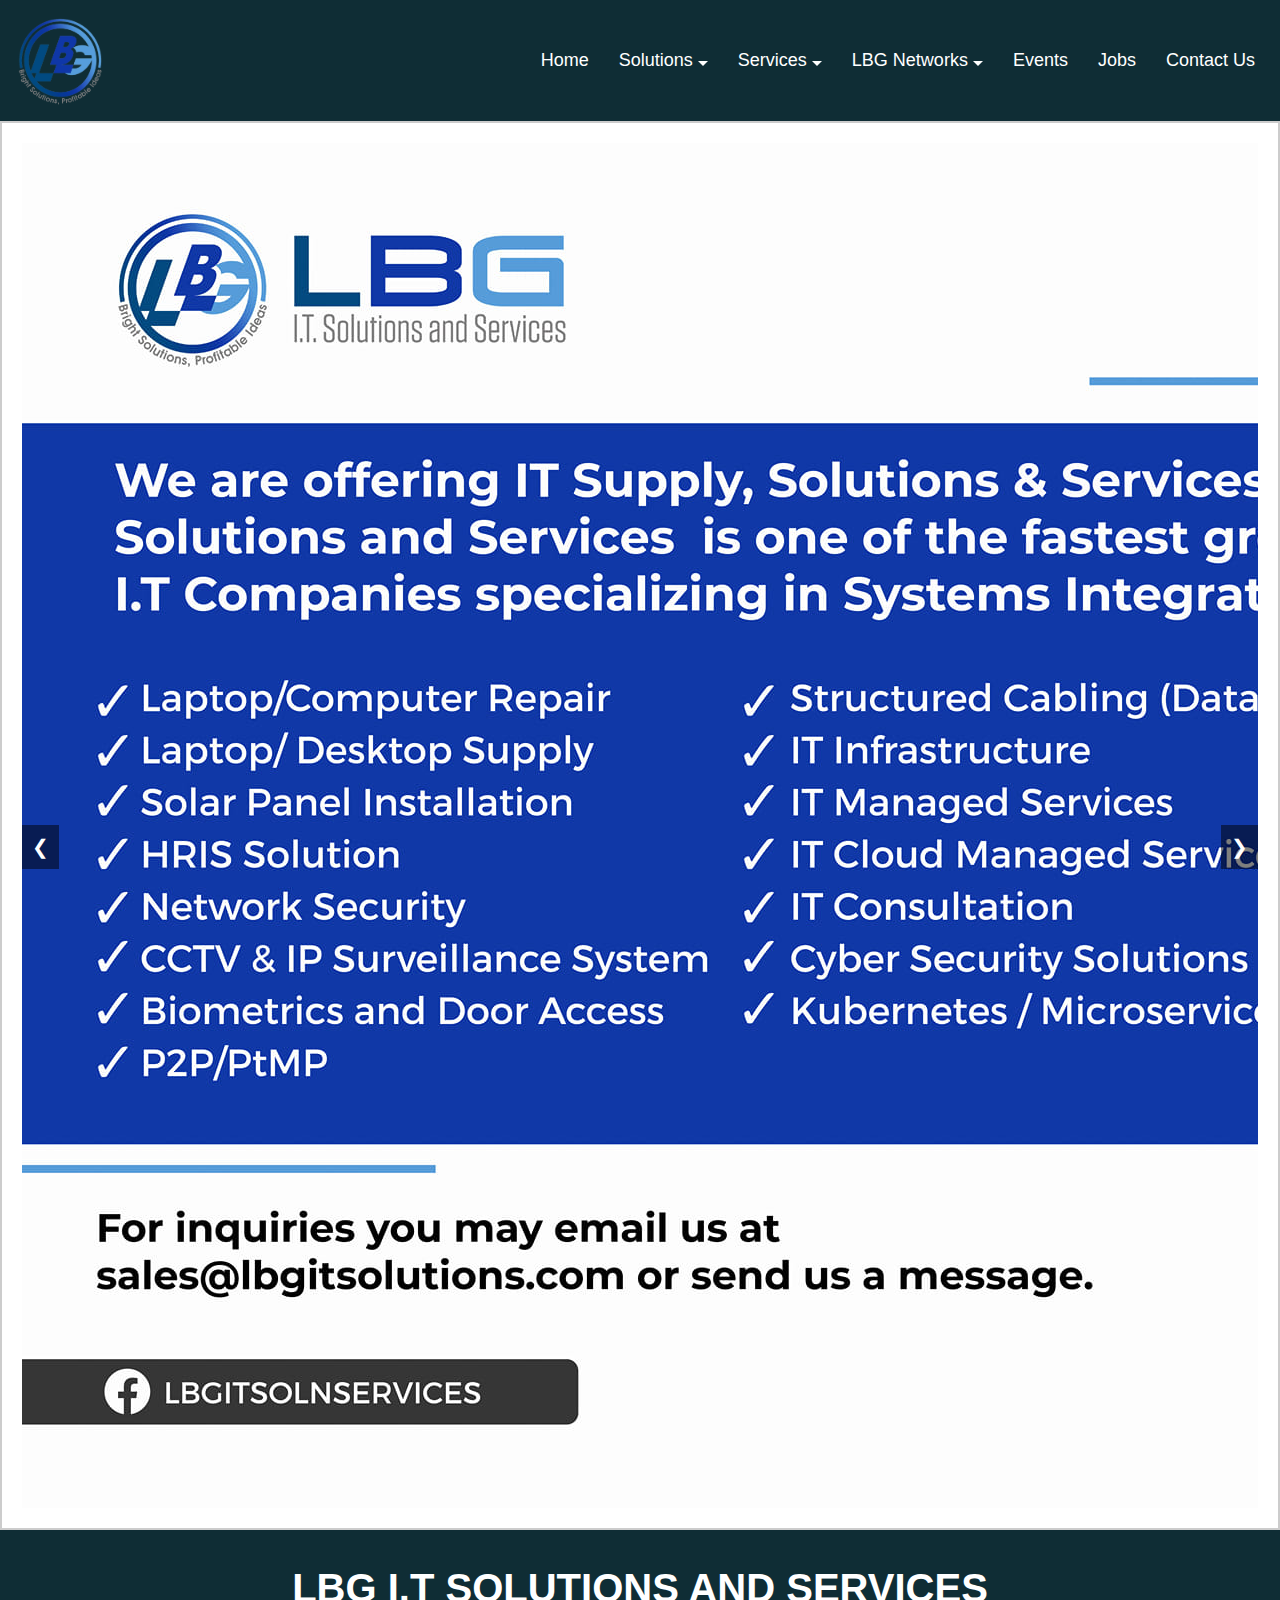
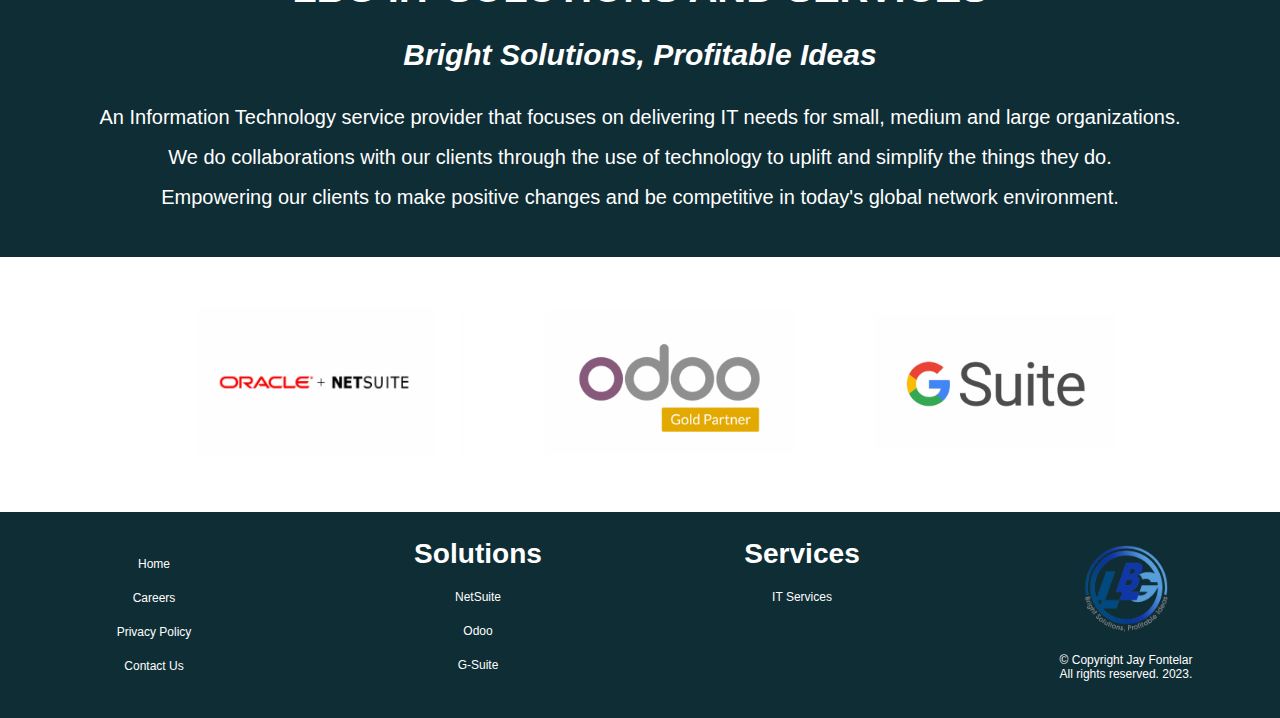
<file: index.html>
<!-- 
    
    * Project 4: Website Development and Deployment
    * Name: Christma Fontelar
    * Date: 08-01-2023
    * Description: A Sample Website for L.B.G. IT Networking Services and Solutions

-->

<!DOCTYPE html>
<html lang="en">

<head>
    <title>Home</title>
    <meta charset="UTF-8">
    <link rel="stylesheet" type="text/css" href="stylesheet4.css">
    <script src="lbg.js"></script>
</head>

<body>
    <header id="header">
        <img src="lbglogo.png" alt="Logo" class="logo">
        <nav id="navigation">
            <ul>
                <li><a href="#">Home</a></li>
                <li class="dropdown">
                    <a href="#">Solutions</a>
                    <div class="dropdown-content">
                        <a href="solutions.html">NetSuite</a>
                        <a href="solutions.html">Odoo</a>
                        <a href="solutions.html">G-Suite</a>
                    </div>
                </li>
                <li class="dropdown">
                    <a href="#">Services</a>
                    <div class="dropdown-content">
                        <a href="services.html">IT Services</a>
                    </div>
                </li>
                <li class="dropdown">
                    <a href="#">LBG Networks</a>
                    <div class="dropdown-content">
                        <a href="#">Ubiquiti</a>
                        <a href="#">Mimosa</a>
                        <a href="#">Cisco</a>
                    </div>
                </li>

                <li><a href="#">Events</a></li>
                <li><a href="#">Jobs</a></li>
                <li><a href="#">Contact Us</a></li>
            </ul>
        </nav>
    </header>
    <div id="slideshow-wrapper">
        <div id="slideshow-container">
            <img class="slideshow-image" src="ss1.jpg" alt="Image 1">
            <img class="slideshow-image" src="ss2.jpg" alt="Image 2">
        </div>

        <button id="prev">❮</button>
        <button id="next">❯</button>

    </div>

    <div id="text-box">
        <h1 id="h1">LBG I.T SOLUTIONS AND SERVICES</h1>
        <h2 id="h2">Bright Solutions, Profitable Ideas</h2>
        <p> An Information Technology service provider that focuses on delivering IT needs for small, medium and large
            organizations. <br>
            We do collaborations with our clients through the use of technology to uplift and simplify the things they
            do. <br>
            Empowering our clients to make positive changes and be competitive in today's global network environment.
            <br>
        </p>
    </div>

    <div id="solutions">
        <a href="solutions.html"><img src="oracle.png" alt="oracle"></a>
        <a href="solutions.html"><img src="odoo.png" alt="odoo"></a>
        <a href="solutions.html"> <img src="gsuite.png" alt="gsuite"></a>
    </div>

    <footer id="footer">
        <div class="footer-division">
            <ul>
                <li><a href="index.html">Home</a></li>
                <li><a href="#">Careers</a></li>
                <li><a href="#">Privacy Policy</a></li>
                <li><a href="#">Contact Us</a></li>
            </ul>
        </div>
        <div class="footer-division">
            <h3>Solutions</h3>
            <ul>
                <li><a href="solutions.html">NetSuite</a></li>
                <li><a href="solutions.html">Odoo</a></li>
                <li><a href="solutions.html">G-Suite</a></li>
            </ul>
        </div>
        <div class="footer-division">
            <h3>Services</h3>
            <ul>
                <li><a href="services.html">IT Services</a></li>
                <li>&nbsp;</li>
                <li>&nbsp;</li>
            </ul>
        </div>
        <div class="footer-division">
            <a href="index.html">
                <div><img src="lbglogo.png" alt="Logo" class="logo">
                    <p>© Copyright Jay Fontelar<br>All rights reserved. 2023.</p>
                </div>
            </a>
        </div>
    </footer>
</body>

</html>
</file>
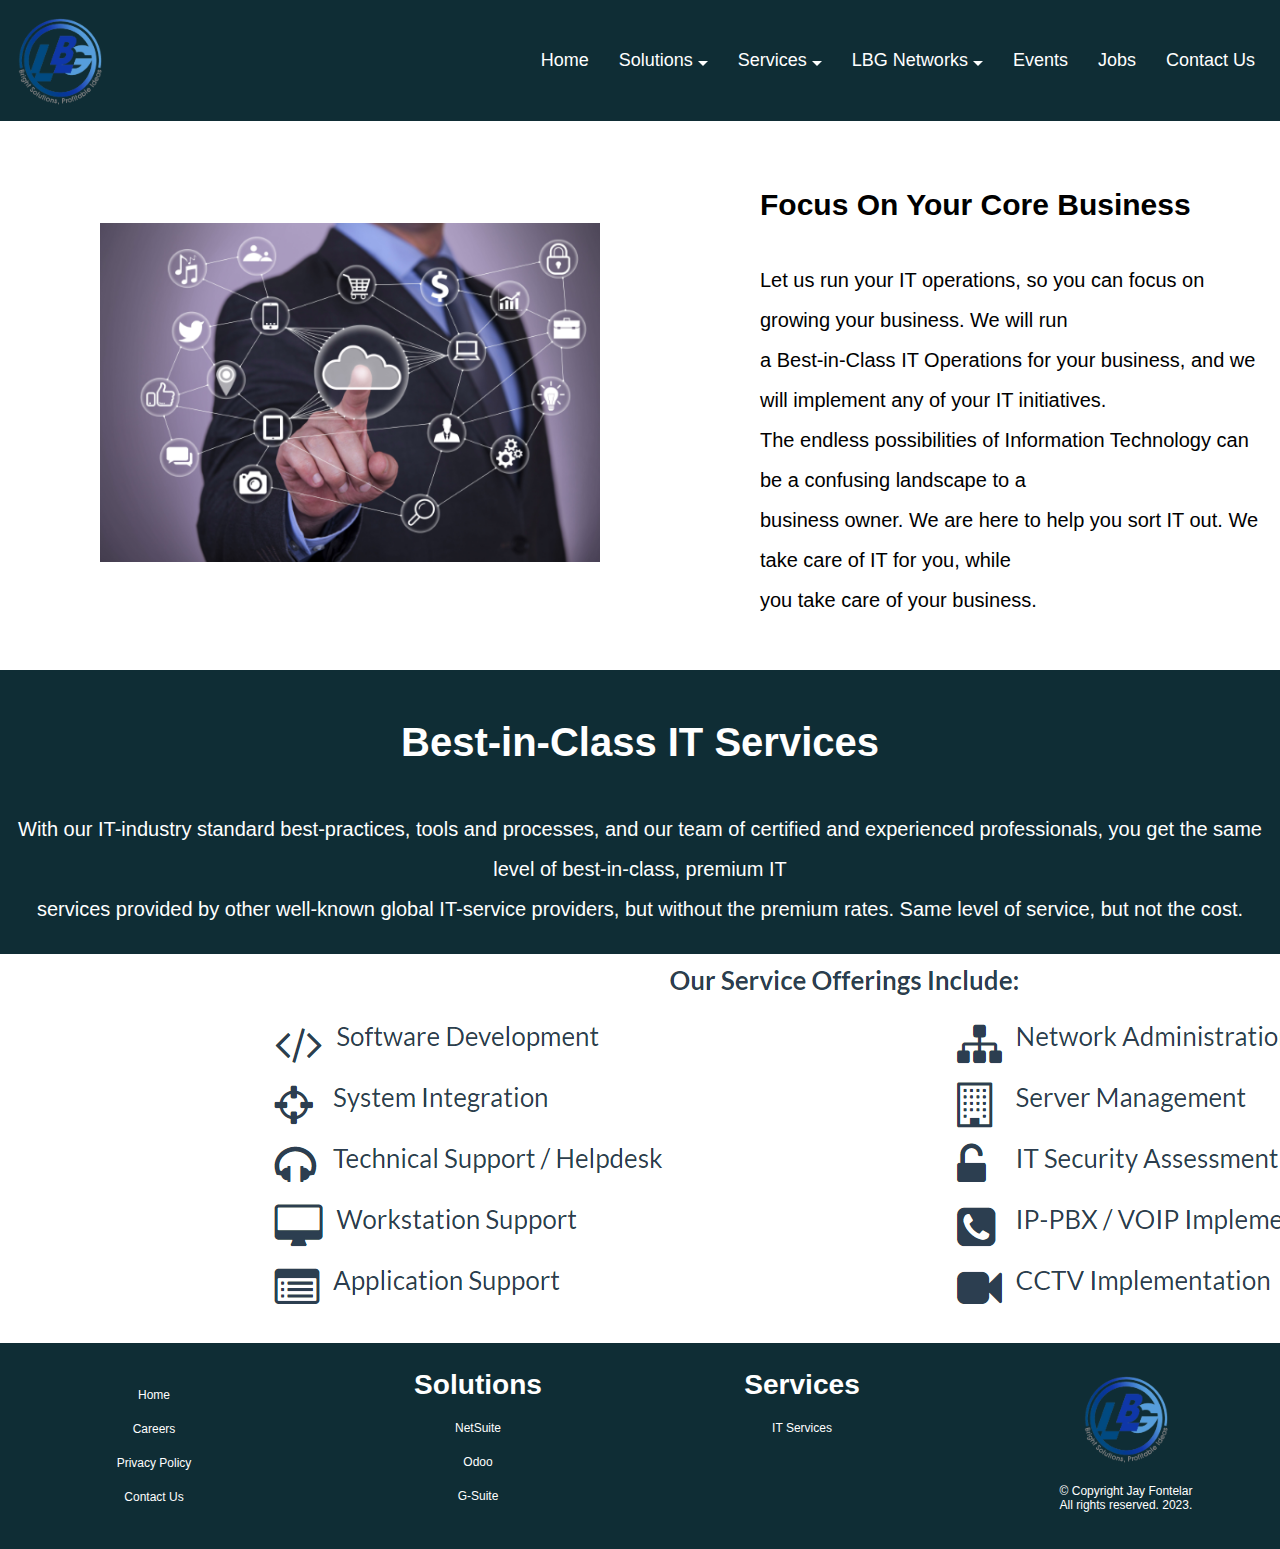
<file: services.html>
<!-- 
    
    * Project 4: Website Development and Deployment
    * Name: Christma Fontelar
    * Date: 08-01-2023
    * Description: A Sample Website for L.B.G. IT Networking Services and Solutions

-->
<!DOCTYPE html>
<html lang="en">

<head>
    <title>Services</title>
    <meta charset="UTF-8">
    <link rel="stylesheet" type="text/css" href="stylesheet4.css">
    <script src="lbg.js"></script>
</head>

<body>
    <header id="header">
        <img src="lbglogo.png" alt="Logo" class="logo">
        <nav id="navigation">
            <ul>
                <li><a href="index.html">Home</a></li>
                <li class="dropdown">
                    <a href="#">Solutions</a>
                    <div class="dropdown-content">
                        <a href="solutions.html">NetSuite</a>
                        <a href="solutions.html">Odoo</a>
                        <a href="solutions.html">G-Suite</a>
                    </div>
                </li>
                <li class="dropdown">
                    <a href="#">Services</a>
                    <div class="dropdown-content">
                        <a href="#">IT Services</a>
                    </div>
                </li>
                <li class="dropdown">
                    <a href="#">LBG Networks</a>
                    <div class="dropdown-content">
                        <a href="#">Ubiquiti</a>
                        <a href="#">Mimosa</a>
                        <a href="#">Cisco</a>
                    </div>
                </li>

                <li><a href="#">Events</a></li>
                <li><a href="#">Jobs</a></li>
                <li><a href="#">Contact Us</a></li>
            </ul>
        </nav>
    </header>

    <div class="services">
        <div class="services-text">
            <a href="solutions.html"><img src="services.png" alt="services"></a>
            <div class="srvcstext">
                <h2>Focus On Your Core Business</h2>
                <p>Let us run your IT operations, so you can focus on growing your business. We will run <br>
                    a Best-in-Class IT Operations for your business, and we will implement any of your IT initiatives.
                    <br>
                    The endless possibilities of Information Technology can be a confusing landscape to a <br>
                    business owner. We are here to help you sort IT out. We take care of IT for you, while <br>
                    you take care of your business.<br>
                </p>
            </div>
        </div>
        <div id="text-box1">
            <h1 id="h1">Best-in-Class IT Services</h1>
            <p>With our IT-industry standard best-practices, tools and processes, and our team of certified and
                experienced professionals, you get the same level of best-in-class, premium IT <br>
                services provided by other well-known global IT-service providers, but without the premium rates. Same
                level of service, but not the cost. <br>
            </p>
        </div>
        <div id="text-box2">
            <a href="services.html"><img src="offers.png" alt="servicesoffered"></a>
        </div>
    </div>


    <footer id="footer">
        <div class="footer-division">
            <ul>
                <li><a href="index.html">Home</a></li>
                <li><a href="#">Careers</a></li>
                <li><a href="#">Privacy Policy</a></li>
                <li><a href="#">Contact Us</a></li>
            </ul>
        </div>
        <div class="footer-division">
            <h3>Solutions</h3>
            <ul>
                <li><a href="solutions.html">NetSuite</a></li>
                <li><a href="solutions.html">Odoo</a></li>
                <li><a href="solutions.html">G-Suite</a></li>
            </ul>
        </div>
        <div class="footer-division">
            <h3>Services</h3>
            <ul>
                <li><a href="#">IT Services</a></li>
                <li>&nbsp;</li>
                <li>&nbsp;</li>
            </ul>
        </div>
        <div class="footer-division">
            <a href="index.html">
                <div><img src="lbglogo.png" alt="Logo" class="logo">
                    <p>© Copyright Jay Fontelar<br>All rights reserved. 2023.</p>
                </div>
            </a>
        </div>
    </footer>
</body>

</html>
</file>
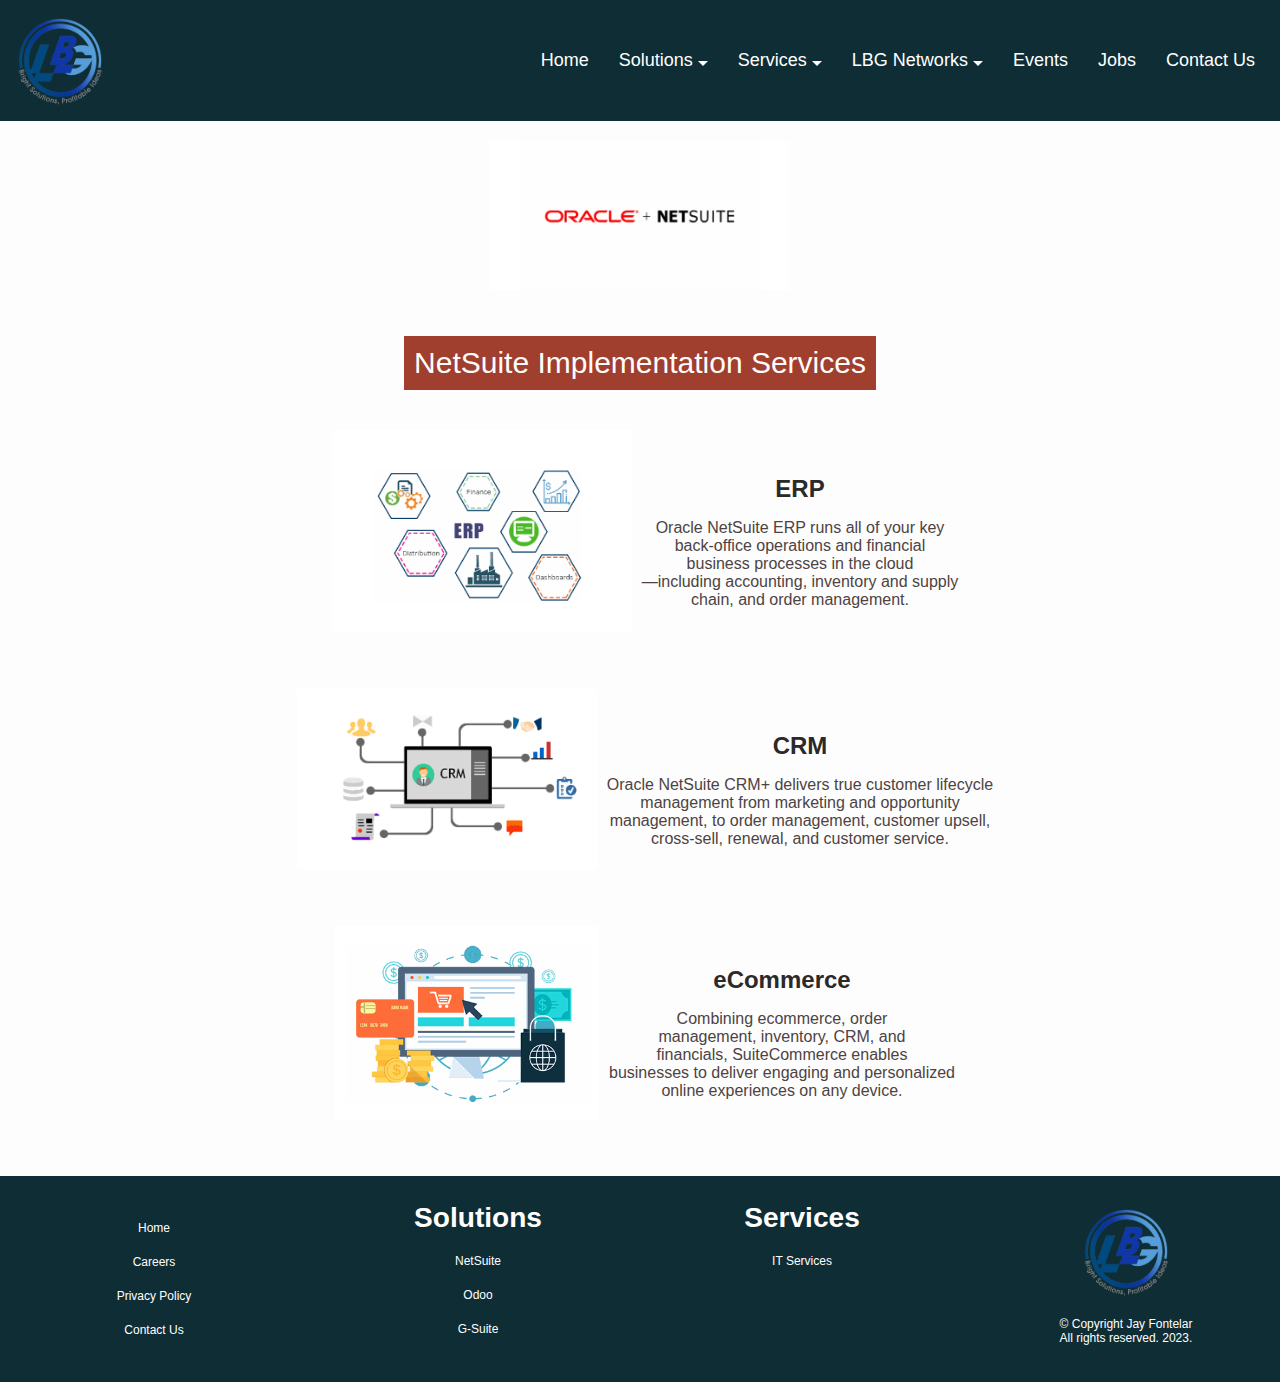
<file: solutions.html>
<!-- 
    
    * Project 4: Website Development and Deployment
    * Name: Christma Fontelar
    * Date: 08-01-2023
    * Description: A Sample Website for L.B.G. IT Networking Services and Solutions

-->

<!DOCTYPE html>
<html lang="en">

<head>
    <title>Solutions</title>
    <meta charset="UTF-8">
    <link rel="stylesheet" type="text/css" href="stylesheet4.css">
    <script src="lbg.js"></script>
</head>

<body>
    <header id="header">
        <img src="lbglogo.png" alt="Logo" class="logo">
        <nav id="navigation">
            <ul>
                <li><a href="index.html">Home</a></li>
                <li class="dropdown">
                    <a href="#">Solutions</a>
                    <div class="dropdown-content">
                        <a href="#">NetSuite</a>
                        <a href="#">Odoo</a>
                        <a href="#">G-Suite</a>
                    </div>
                </li>
                <li class="dropdown">
                    <a href="#">Services</a>
                    <div class="dropdown-content">
                        <a href="services.html">IT Services</a>
                    </div>
                </li>
                <li class="dropdown">
                    <a href="#">LBG Networks</a>
                    <div class="dropdown-content">
                        <a href="#">Ubiquiti</a>
                        <a href="#">Mimosa</a>
                        <a href="#">Cisco</a>
                    </div>
                </li>

                <li><a href="#">Events</a></li>
                <li><a href="#">Jobs</a></li>
                <li><a href="#">Contact Us</a></li>
            </ul>
        </nav>
    </header>

    <div id="solutions-netsuite">
        <div class="image-container">
            <a href="solutions.html"><img src="oracle.png" alt="oracle"></a>
        </div>
        <p id="title-p">NetSuite Implementation Services</p>
        <div class="image-container1">
            <div class="image-text">
                <a href="solutions.html"><img src="erp.png" alt="ERP"></a>
                <div class="srvctext">
                    <h2>ERP</h2>
                    <p>Oracle NetSuite ERP runs all of your key <br>
                        back-office operations and financial <br>
                        business processes in the cloud <br>
                        —including accounting, inventory and supply<br>
                        chain, and order management.<br></p>
                </div>
            </div>
        </div>
        <div class="image-container1">
            <div class="image-text">
                <a href="solutions.html"><img src="crm.png" alt="ERP"></a>
                <div class="srvctext">
                    <h2>CRM</h2>
                    <p>Oracle NetSuite CRM+ delivers true customer lifecycle <br>
                        management from marketing and opportunity <br>
                        management, to order management, customer upsell, <br>
                        cross-sell, renewal, and customer service. <br></p>
                </div>
            </div>
        </div>
        <div class="image-container1">
            <div class="image-text">
                <a href="solutions.html"><img src="eCom.png" alt="ERP"></a>
                <div class="srvctext">
                    <h2>eCommerce</h2>
                    <p>Combining ecommerce, order <br>
                        management, inventory, CRM, and <br>
                        financials, SuiteCommerce enables <br>
                        businesses to deliver engaging and personalized <br>
                        online experiences on any device. <br> </p>
                </div>
            </div>
        </div>
    </div>


    <footer id="footer">
        <div class="footer-division">
            <ul>
                <li><a href="index.html">Home</a></li>
                <li><a href="#">Careers</a></li>
                <li><a href="#">Privacy Policy</a></li>
                <li><a href="#">Contact Us</a></li>
            </ul>
        </div>
        <div class="footer-division">
            <h3>Solutions</h3>
            <ul>
                <li><a href="#">NetSuite</a></li>
                <li><a href="#">Odoo</a></li>
                <li><a href="#">G-Suite</a></li>
            </ul>
        </div>
        <div class="footer-division">
            <h3>Services</h3>
            <ul>
                <li><a href="services.html">IT Services</a></li>
                <li>&nbsp;</li>
                <li>&nbsp;</li>
            </ul>
        </div>
        <div class="footer-division">
            <a href="index.html">
                <div><img src="lbglogo.png" alt="Logo" class="logo">
                    <p>© Copyright Jay Fontelar<br>All rights reserved. 2023.</p>
                </div>
            </a>
        </div>
    </footer>
</body>

</html>
</file>
<file: stylesheet4.css>
body {
    font-family: Arial, sans-serif;
    margin: 0;
    font-size: x-large;
}

#header {
    background-color: #0f2d35;
    color: #fff;
    padding: 10px;
    display: flex;
    align-items: center;
    font-size: large;
}

.logo {
    width: 100px;
 
}

#navigation ul {
    list-style: none;
    display: flex;
    margin: 0;
    padding: 0;
}


#navigation li {
    position: relative;
    padding: 0 15px;
    background-color: #0f2d35;
    background-color: transparent;
    cursor: pointer;
}

#navigation li.active {
    background-color: #033c46;
    padding: 10px;
}

#navigation a {
    color: #fff;
    text-decoration: none;
    transition: color 0.3s;
}

#navigation a:hover {
    color: #217174;
}

.dropdown-content {
    display: none;
    position: absolute;
    top: 100%;
    left: 0;
    background-color: rgb(121, 121, 114);
    padding: 2px;
    min-width: 100px;
    box-shadow: 0px 8px 16px 0px rgba(0, 0, 0, 0.2);
    z-index: 1;
}

.dropdown-content a {
    color: rgb(255, 255, 255);
    padding: 12px 16px;
    text-decoration: none;
    display: block;
    font-size: smaller;
}

.dropdown:hover .dropdown-content {
    display: block;
}

.dropdown>a::after {
    content: "";
    display: inline-block;
    width: 0;
    height: 0;
    border-left: 5px solid transparent;
    border-right: 5px solid transparent;
    border-top: 5px solid #fff;
    margin-left: 5px;
}

.dropdown a:hover {
    background-color: #0f2d35;
}

#navigation {
    margin-left: auto;
}

#slideshow-wrapper {
    max-width: 100%;
    margin: 0;
    padding: 20px;
    border: 2px solid #ccc;
    position: relative;
    overflow: hidden;
}

#slideshow-container {
    max-width: 100%;
    height: auto;
    position: relative;
    overflow: hidden;
}

#slideshow-image {
    max-width: 100%;
    height: auto;
    object-fit: cover;
    display: none;
}

#prev,
#next {
    position: absolute;
    top: 50%;
    padding: 10px;
    font-size: 20px;
    background-color: rgba(0, 0, 0, 0.5);
    color: #fff;
    border: none;
    cursor: pointer;
    z-index: 1;
}

#prev {
    left: 20px;
}

#next {
    right: 20px;
}

#text-box {
    background-color: #0f2d35;
    color: #fff;
    padding: 10px;
    text-align: center;
}

#text-box p {
    padding-bottom: 10px;
    text-align: center;
    font-size: 20px;
    font-family: "Lato", "Helvetica Neue", Helvetica, Arial, sans-serif;
    line-height: 2;
}

#h1 {
    font-size: 40px;
    font-weight: bolder;
}

#h2 {
    font-family:'Franklin Gothic Medium', 'Arial Narrow', Arial, sans-serif;
    font-size: 30px; 
    font-weight: bold;
    font-style: italic;
}

#solutions {
    display: flex;
    justify-content: center; 
    align-items: center;
    padding: 10px;
    background-color: #ffffff;
}

#solutions img {
    max-width: 200px;
    height: auto;
    margin: 40px;
    max-width: 300px;
}

#footer {
    background-color: #0f2d35;
    color: #fff;
    text-align: center;
    display: flex;
    justify-content: space-between;
    padding: 20px;
    align-items: center;
}

#footer p {
    font-size: 12px;
    text-align: left;
    display: flex;
    justify-content: center;
    align-items: center;
}

#footer ul {
    list-style: none;
    padding: 0;
    display: flex;
    flex-direction: column;
    align-items: center;
    margin: 10px 0;
}

#footer li {
    padding: 5px 0;
    height: 24px;
}

#footer a {
    padding-top: 5px;
    color: #ffffff;
    text-decoration: none;
    font-size: 12px;
    display: block;
}

#footer a:hover {
    color: #217174; 
    text-decoration: underline; 
}

.footer-division {
    text-align: center;
    display: flex;
    flex-direction: column;
    text-align: center;
    padding: 0 10px; 
    width: 20%;
    
  
}

.footer-division a {
    color: #fff;
    text-decoration: none;
    font-size: 12px;
    display: block;
    margin-bottom: 5px;
}

.footer-division ul {
    list-style: none;
    padding: 0;
    margin: 10px 0;
}

#logo-division {
    display: flex;
    flex-direction: column;
    align-items: center;
}


.footer-division h3 {
    margin: 0;
    padding: 0;
}

.footer-division a:hover {
    color: #217174;
    text-decoration: underline;
}

/* solutions-netsuite CSS*/

#solutions-netsuite {
    background-color: #fdfdfd;
    color: #fffcfc;
    padding: 20px;
    display: flex;
    flex-direction: column;
    align-items: center;
    text-align: center;
}

.image-container1 {
    margin: 20px auto;
    display: flex;
    justify-content: center;
    align-items: center;
    margin: 20px auto;
    flex-direction: row; 
    
}

.image-container1 img {
    max-width: 100px; 
    height: auto;
    margin: 0 10px;
    
}

.image-text {
    display: flex;
    flex-direction: row;
    align-items: center;
    text-align: center;
    margin-bottom: 10px;
}

#title-p {
    background-color: #a03f2e;
    padding: 10px;
    font-size: 30px;
    font-weight: 200;
    font-family: Arial, Helvetica, sans-serif;
    margin: 20px 0;
}

#solutions-netsuite img {
    max-width: 300px;
    height: auto;
}

.image-container {
    margin: 0 auto 20px auto;
}

.srvctext {
    text-align: center;
    margin-top: 10px;
    color: rgb(150, 144, 144);
}

.srvctext h2 {
    font-size: 24px;
    font-weight: bold;
    margin-bottom: 5px;
    color:  rgb(44, 41, 41);
}

.srvctext p {
    font-size: 16px;
    color:  rgb(77, 67, 67);
}

/* Services */

.services-text {
    display: flex;
    align-items: center;
    justify-content: flex-end; 
}

.services-text img {
    padding: 50px;
    margin-left: 50px;
    margin-right: 100px;
    width: 500px; 
}

.srvcstext {
    flex: 1; 
    padding: 10px;
    font-size: 20px;
    font-family: Arial, Helvetica, sans-serif;
    margin: 20px 0;
    padding-bottom: 10px;
    text-align: left;
    font-size: 20px;
    font-family: "Lato", "Helvetica Neue", Helvetica, Arial, sans-serif;
    line-height: 2;
}

#text-box1 {
    background-color: #0f2d35;
    color: #ffffff;
    padding: 5px;
    text-align: center;
    font-size: 20px;
    font-family: "Lato", "Helvetica Neue", Helvetica, Arial, sans-serif;
    line-height: 2;
}

#text-box2 img {
    display: block;
    margin: 0 auto; 
}
</file>
